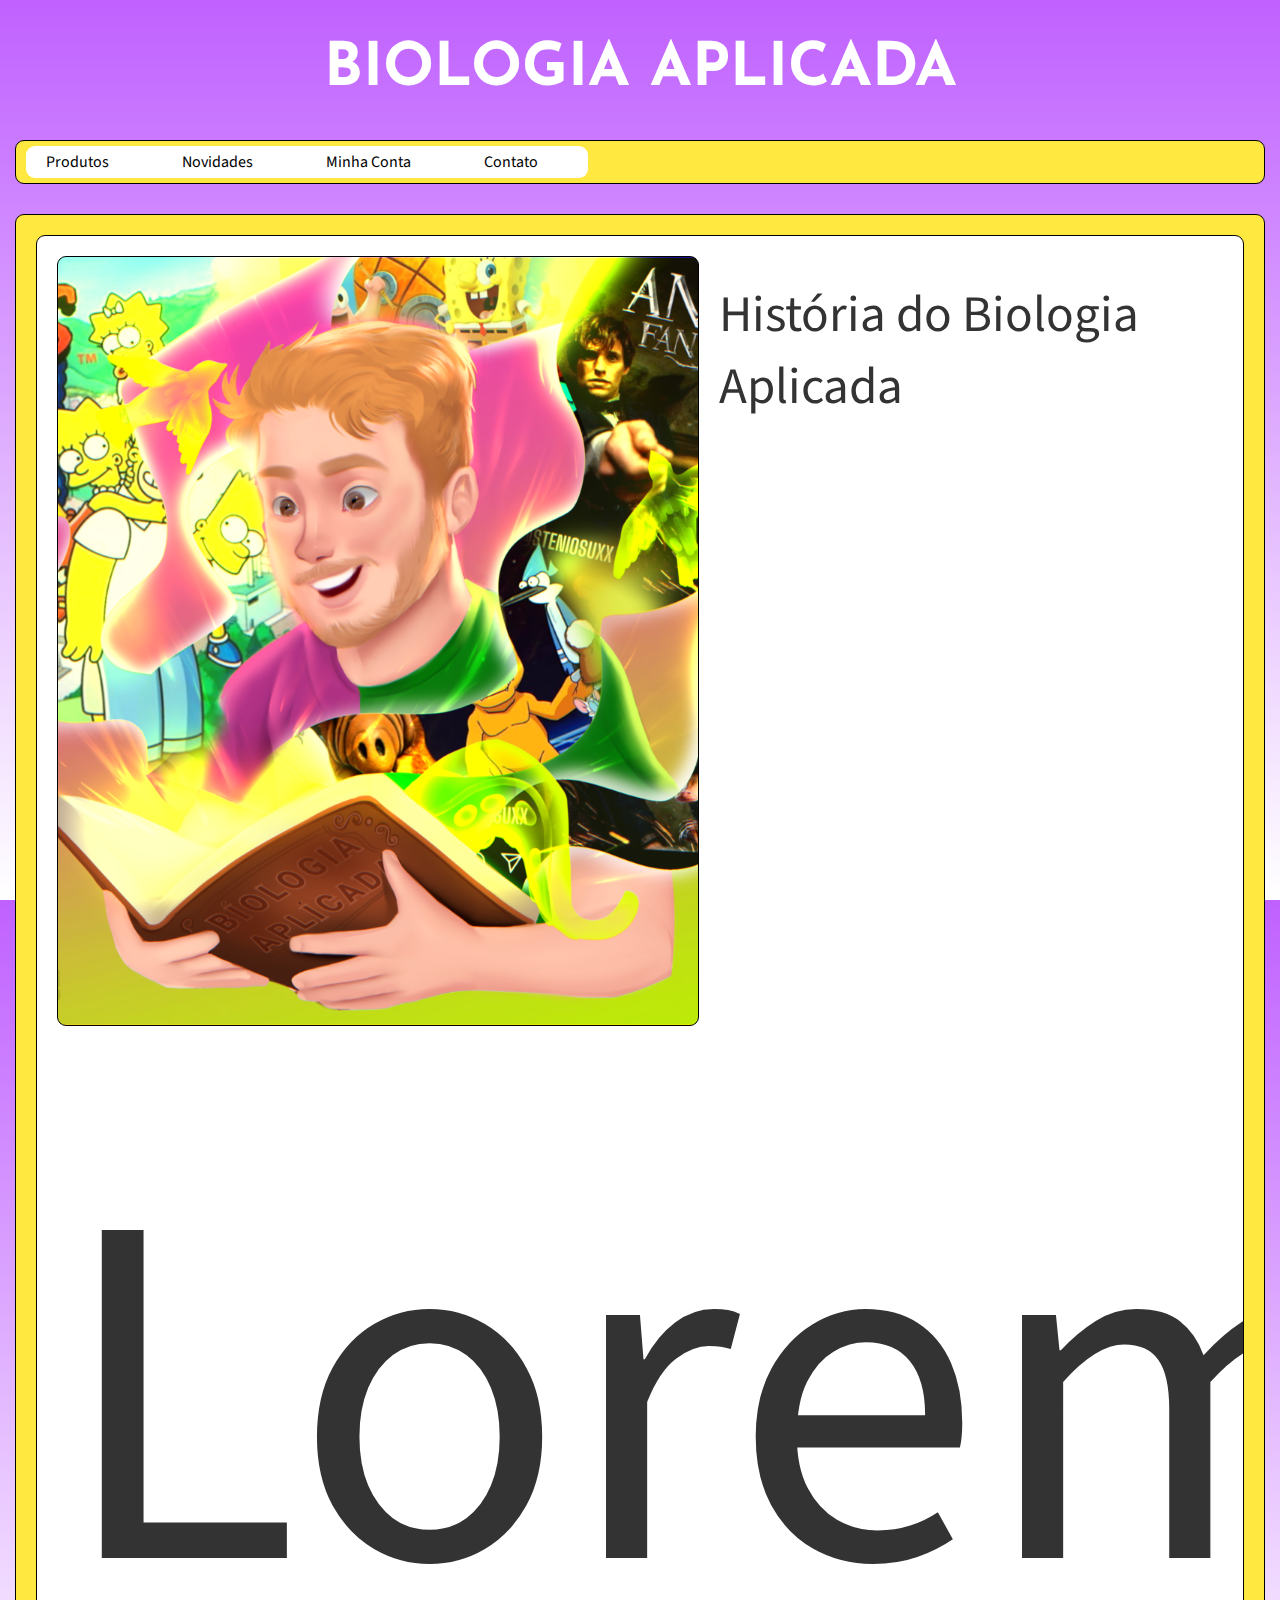
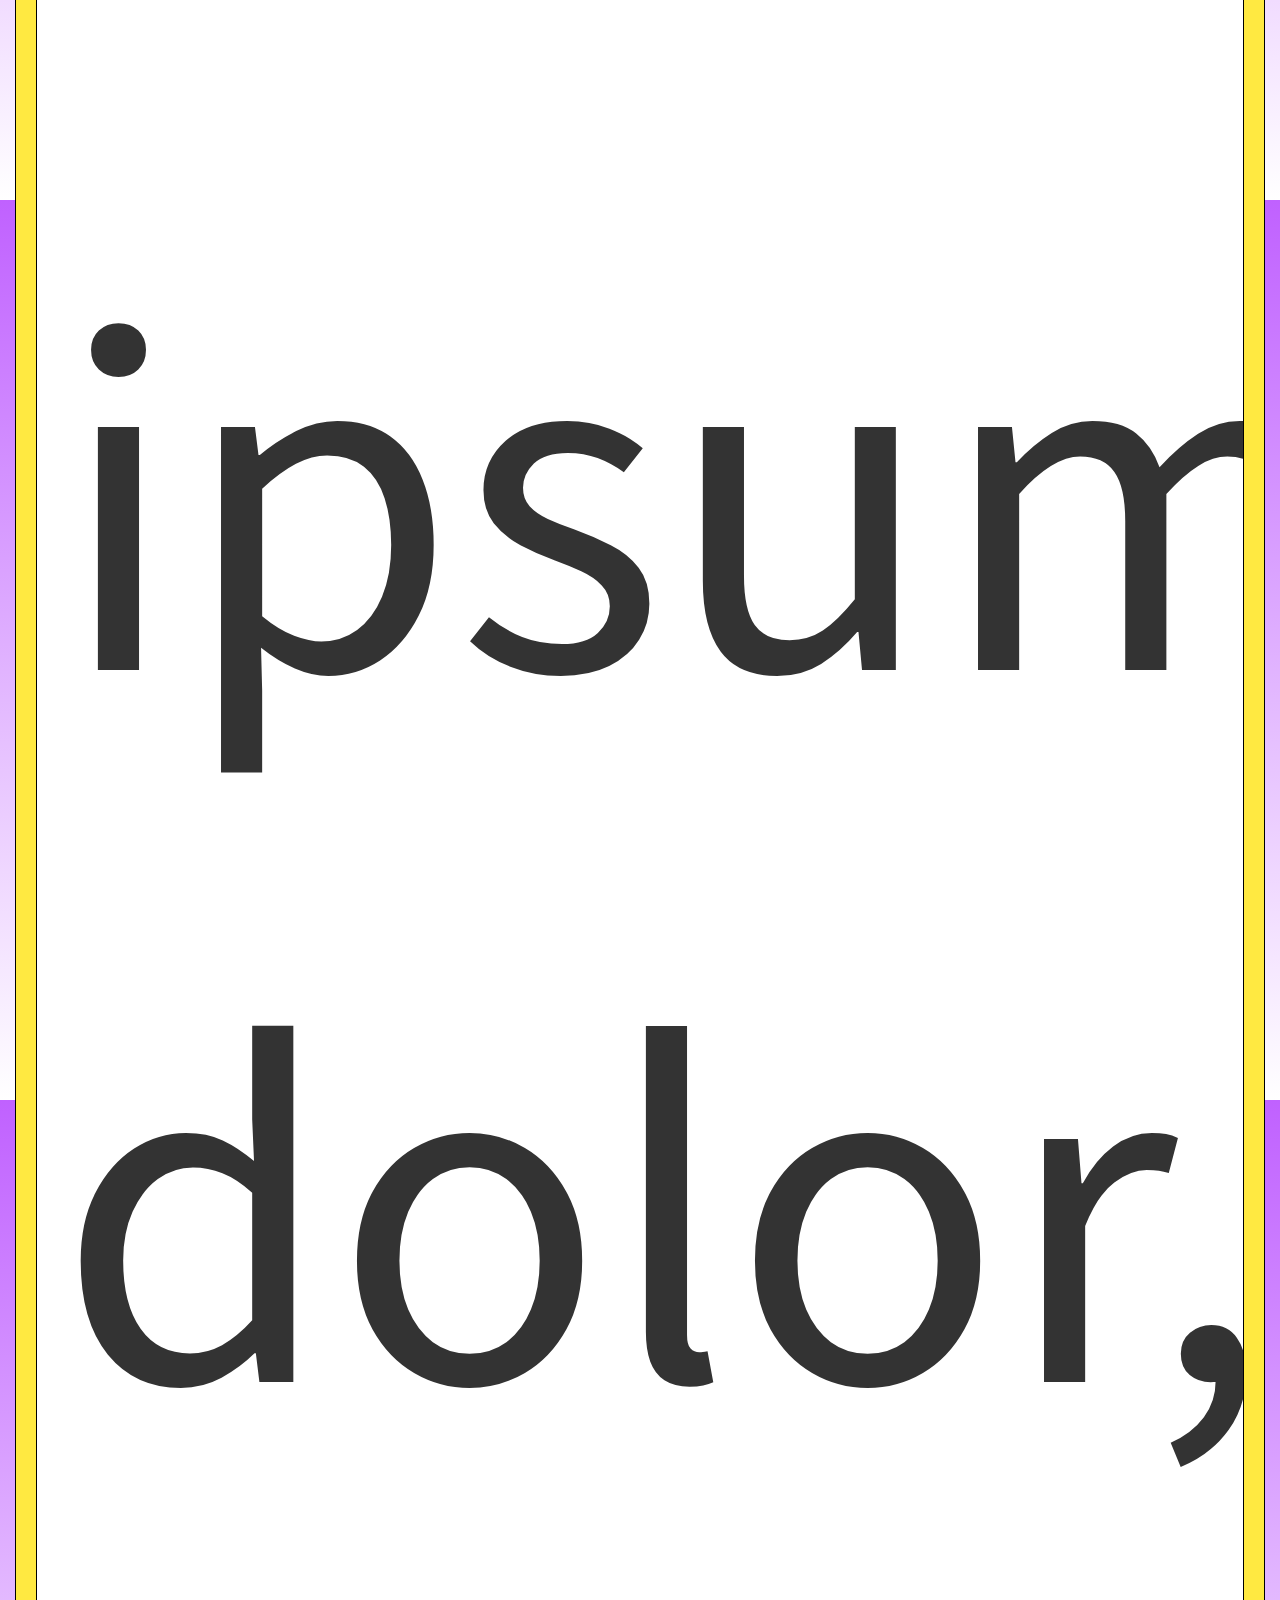
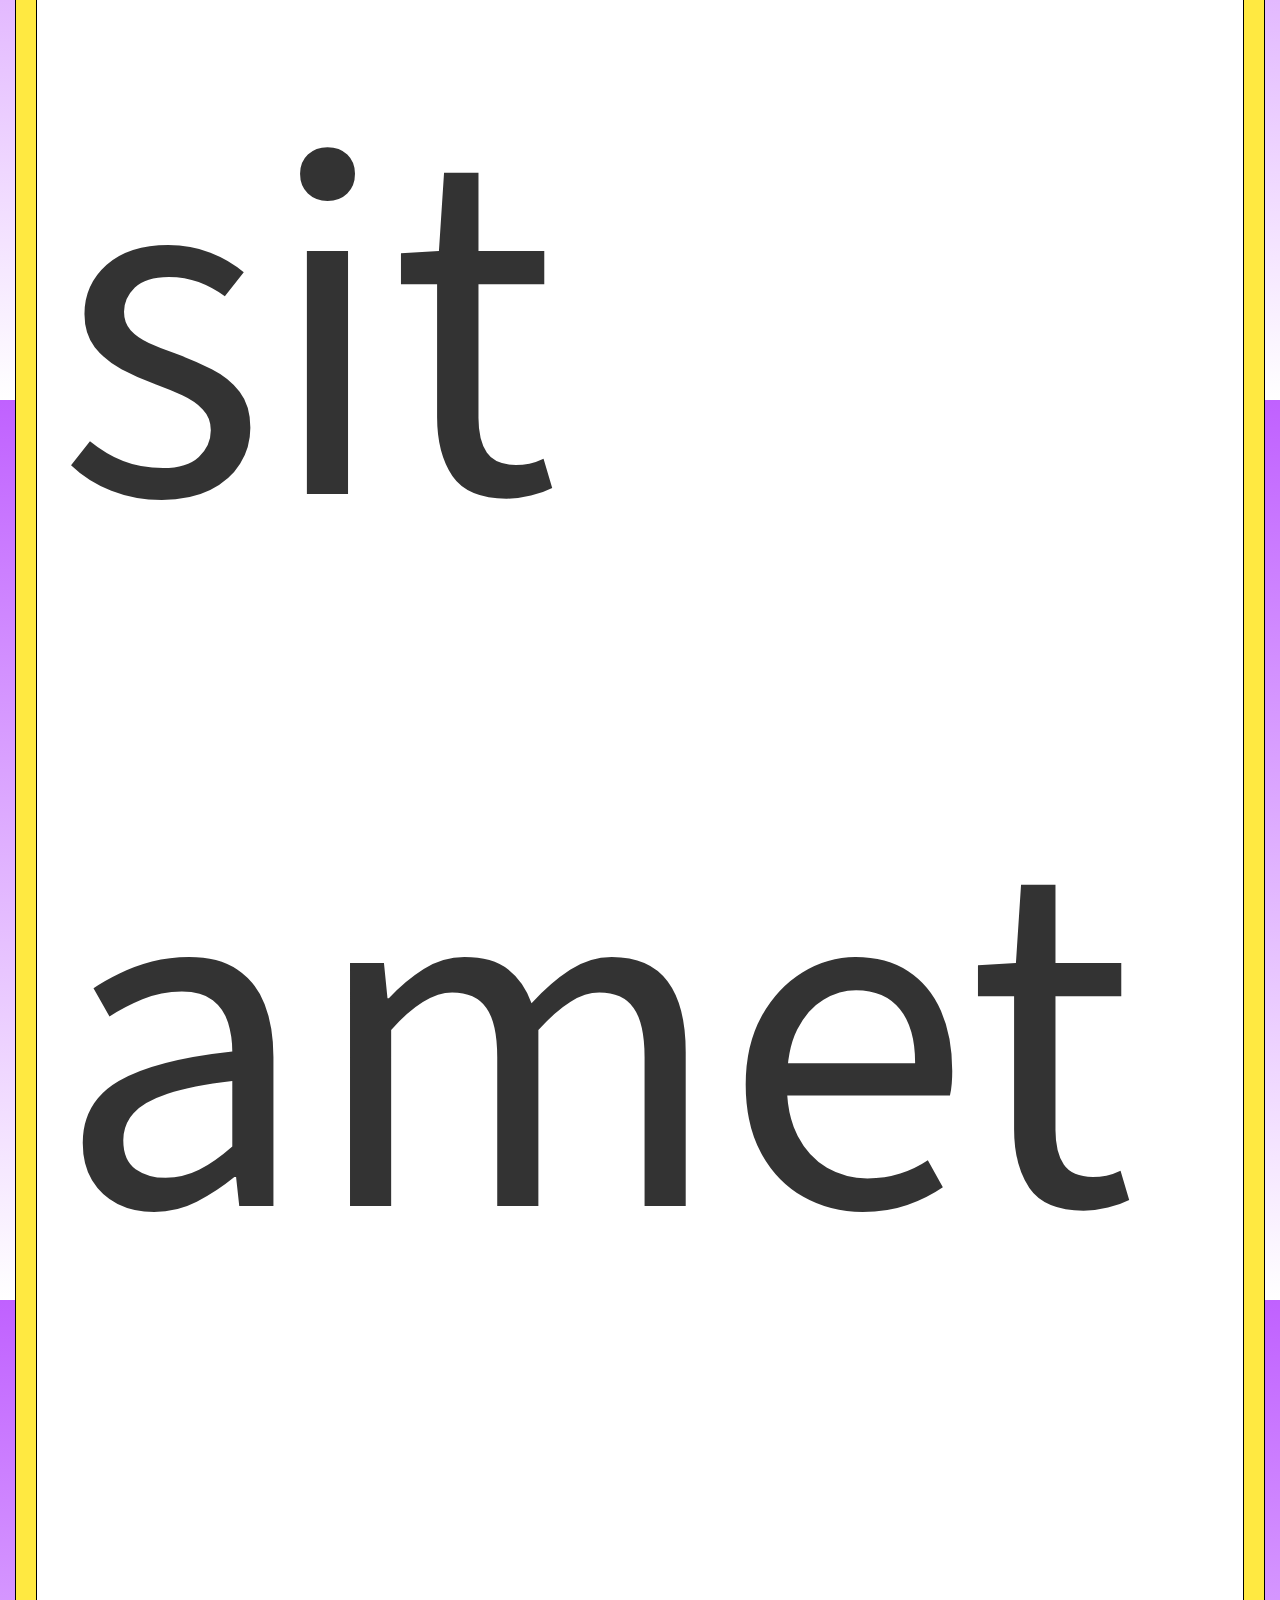
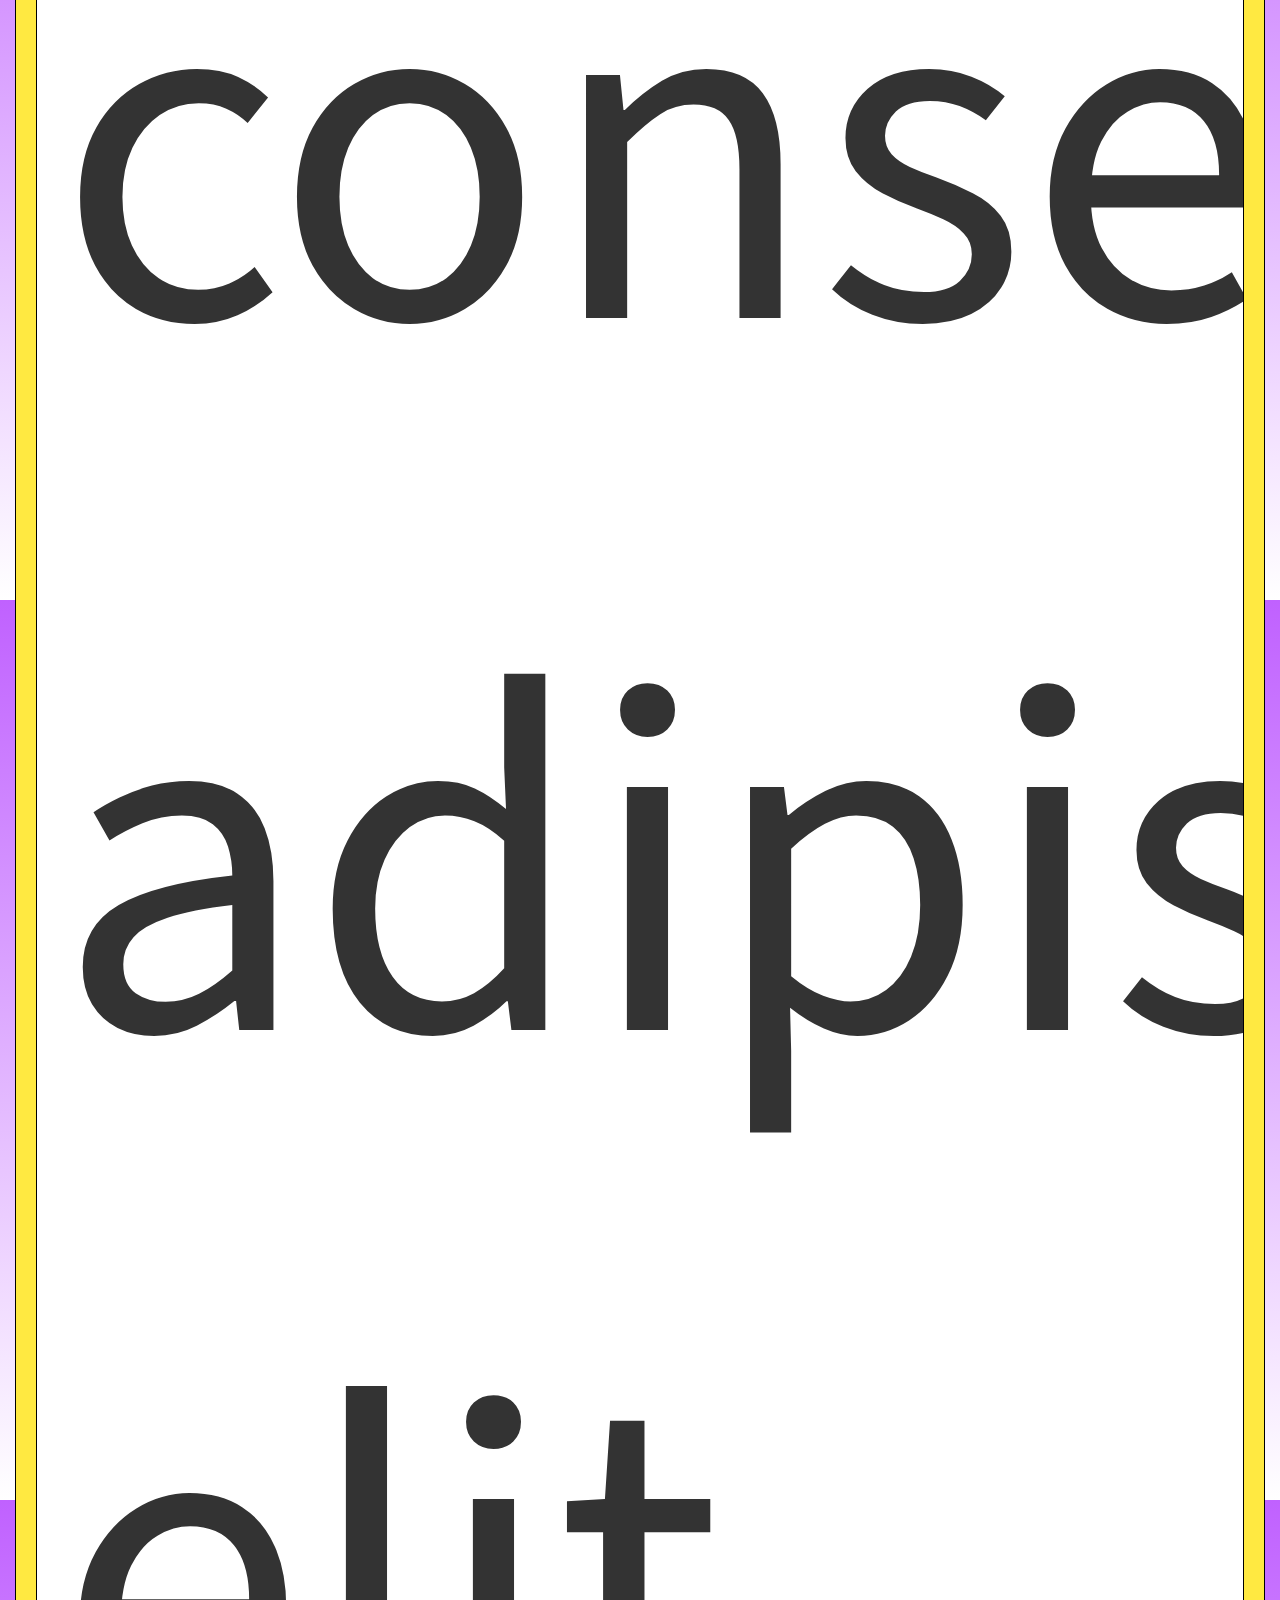
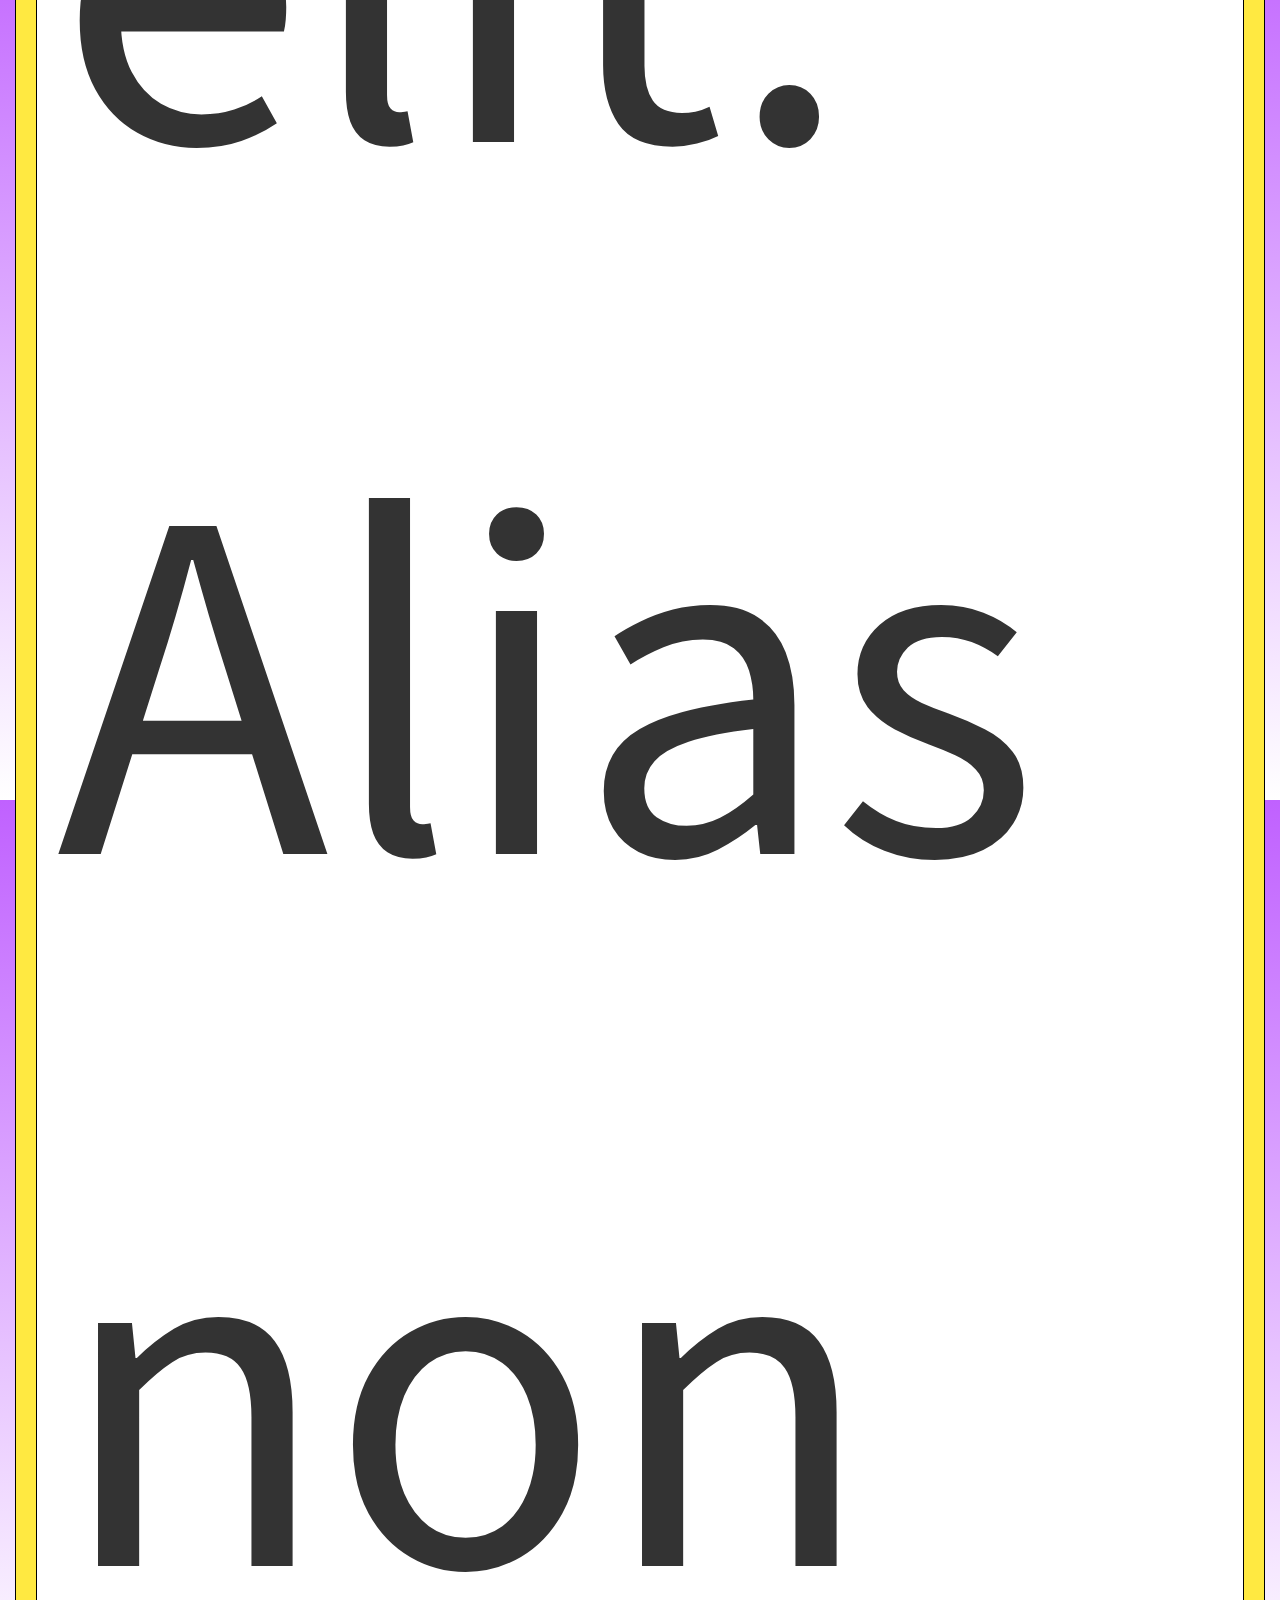
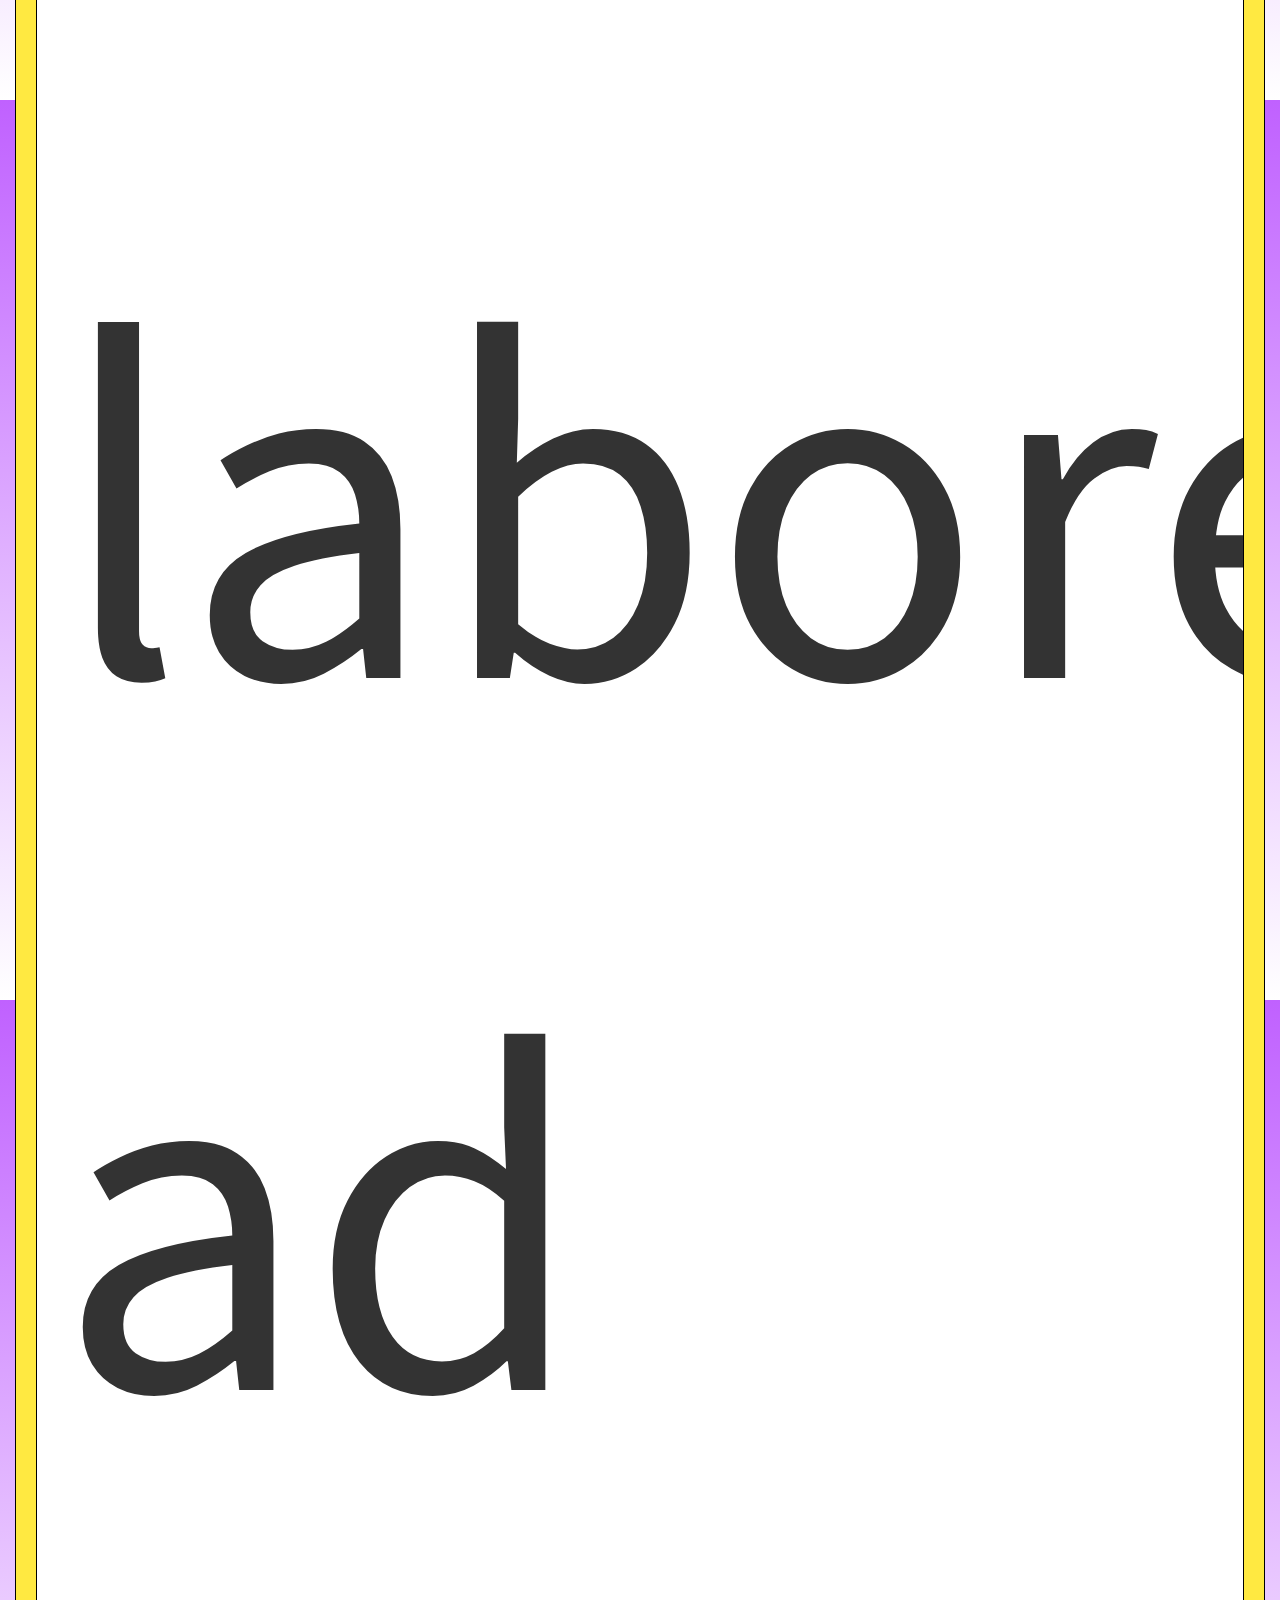
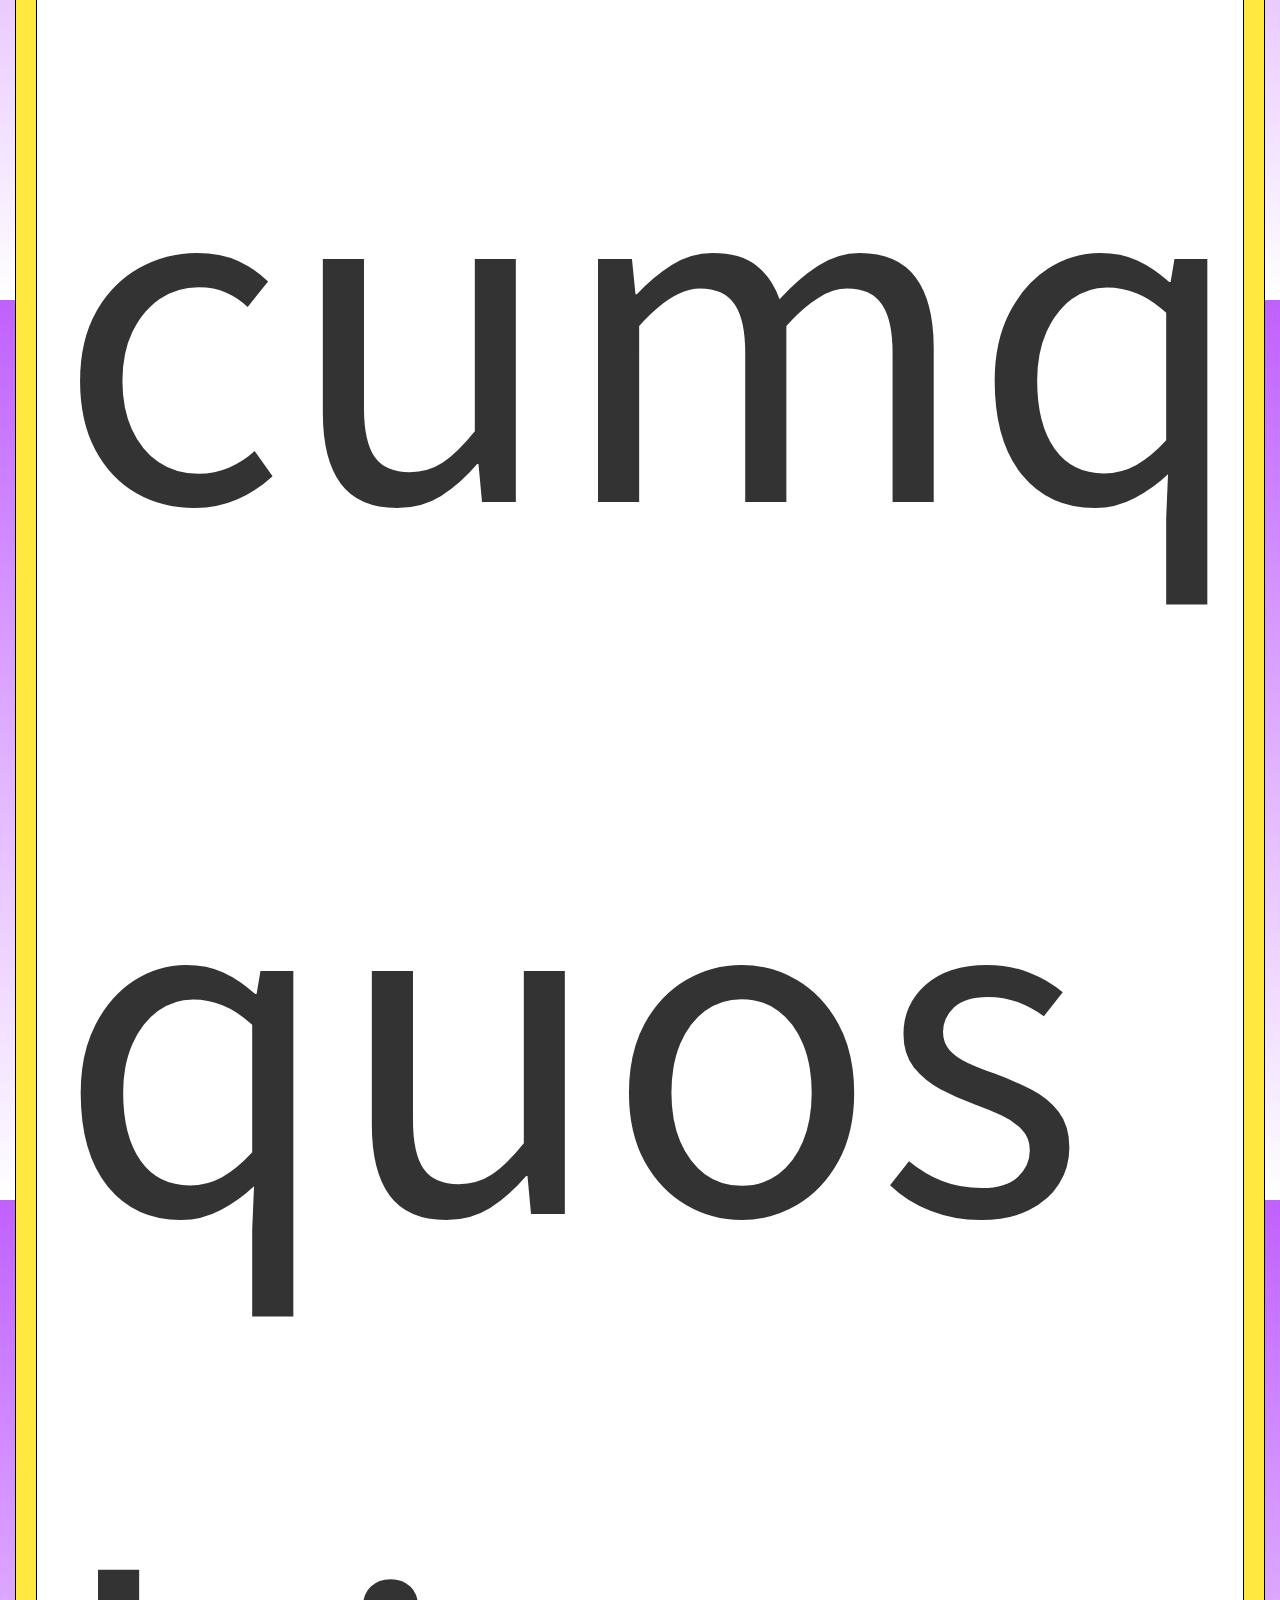
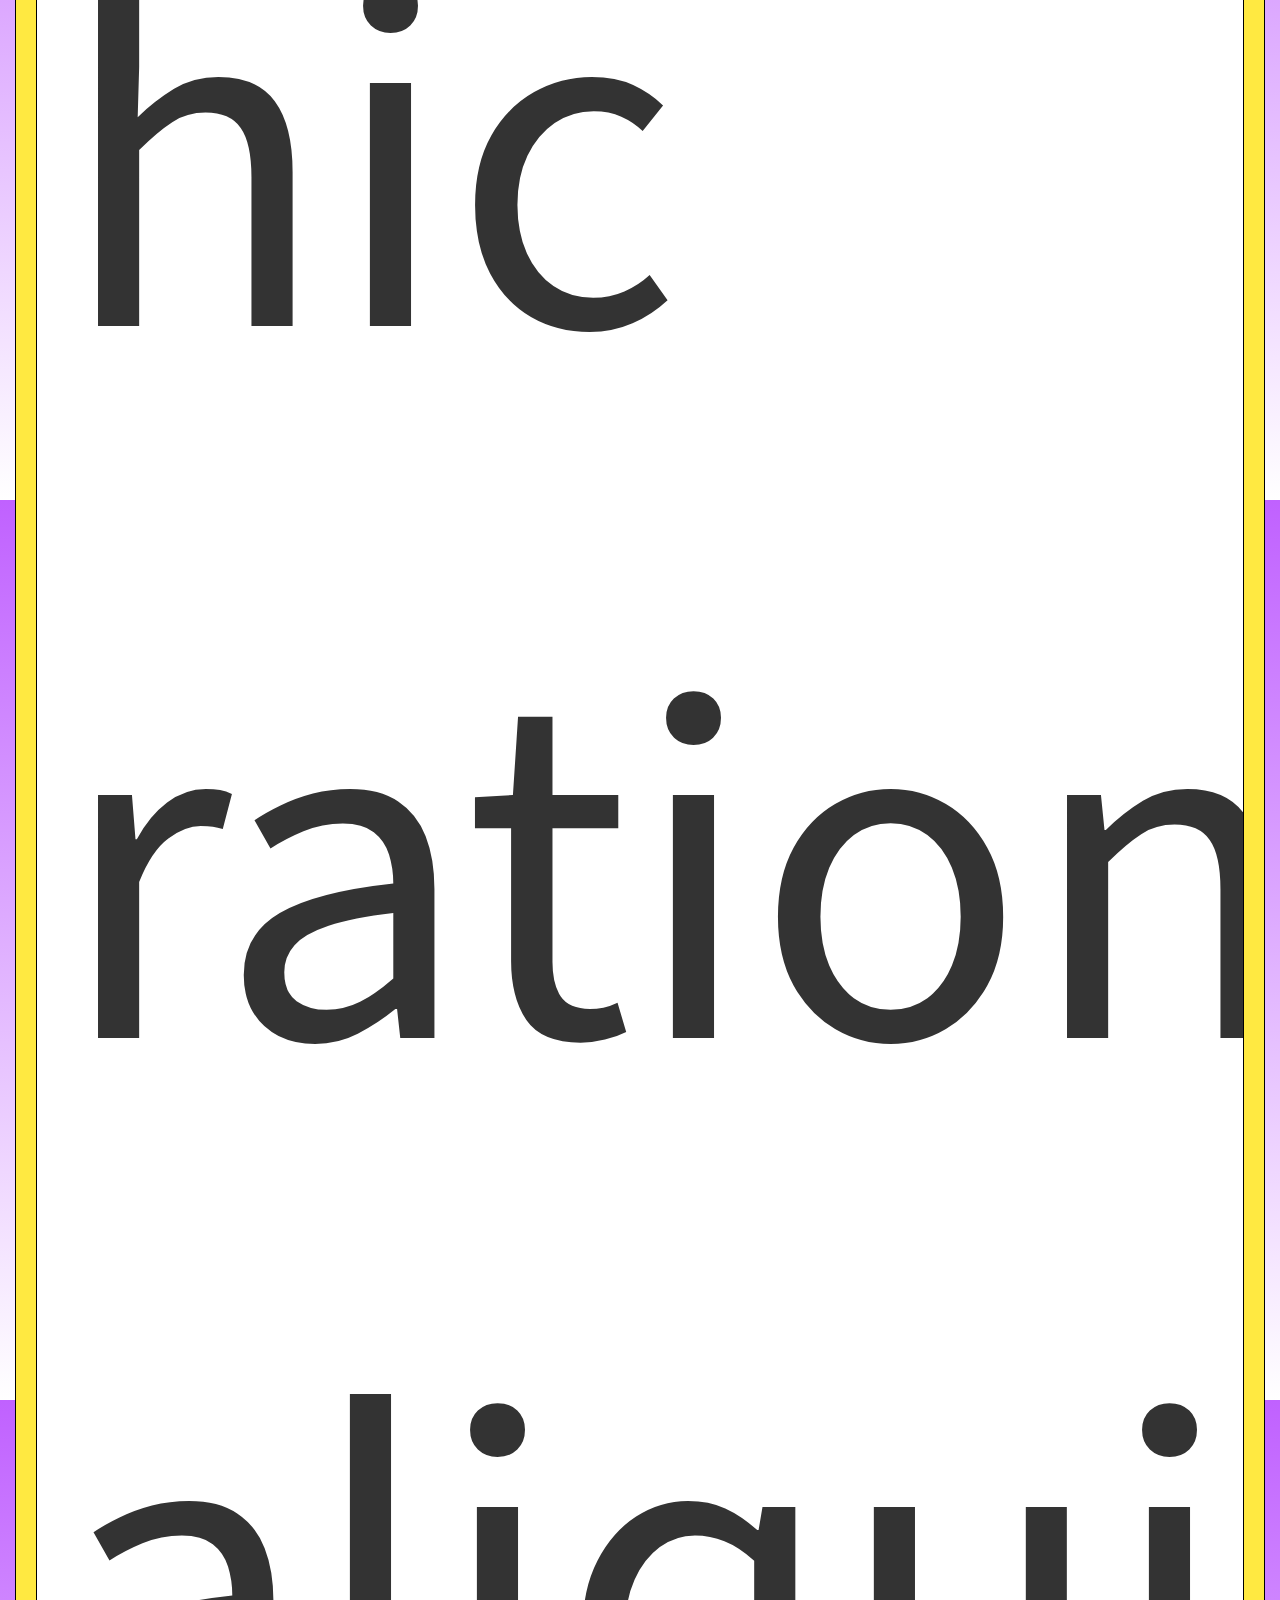
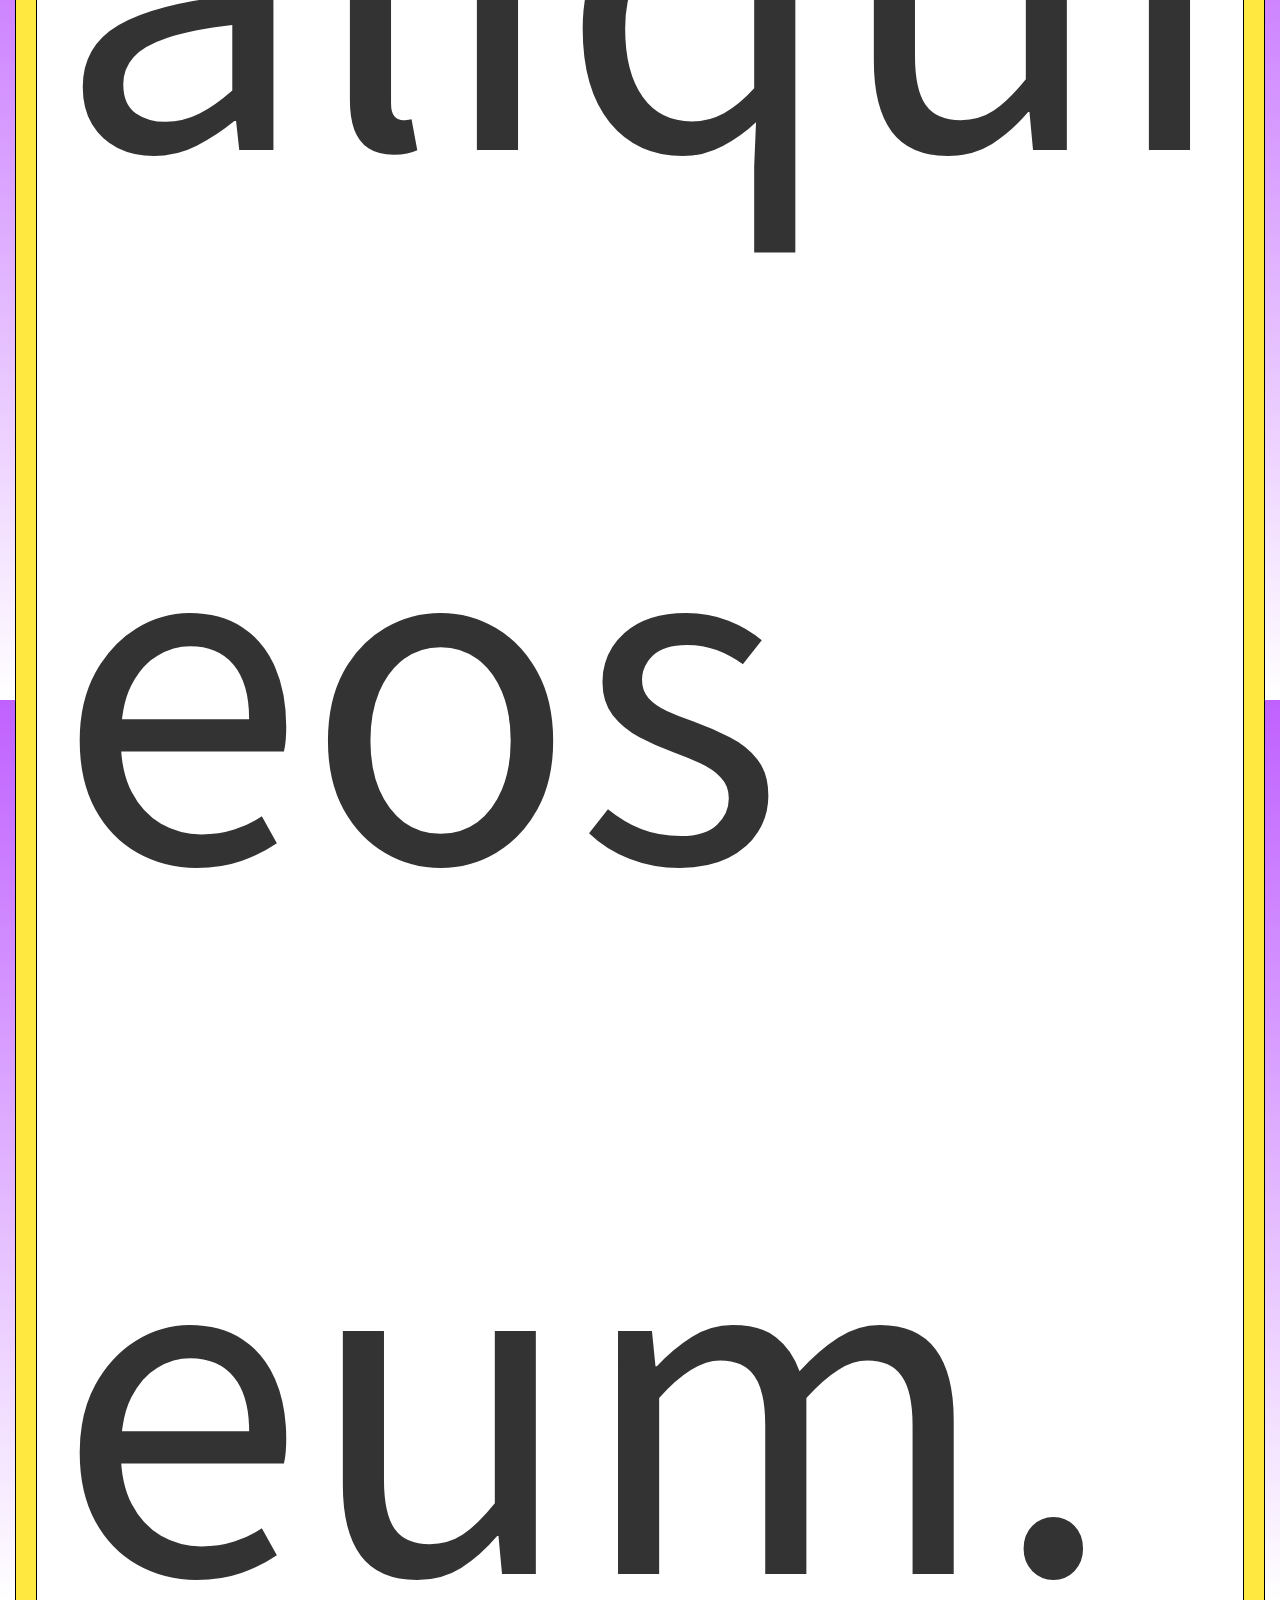
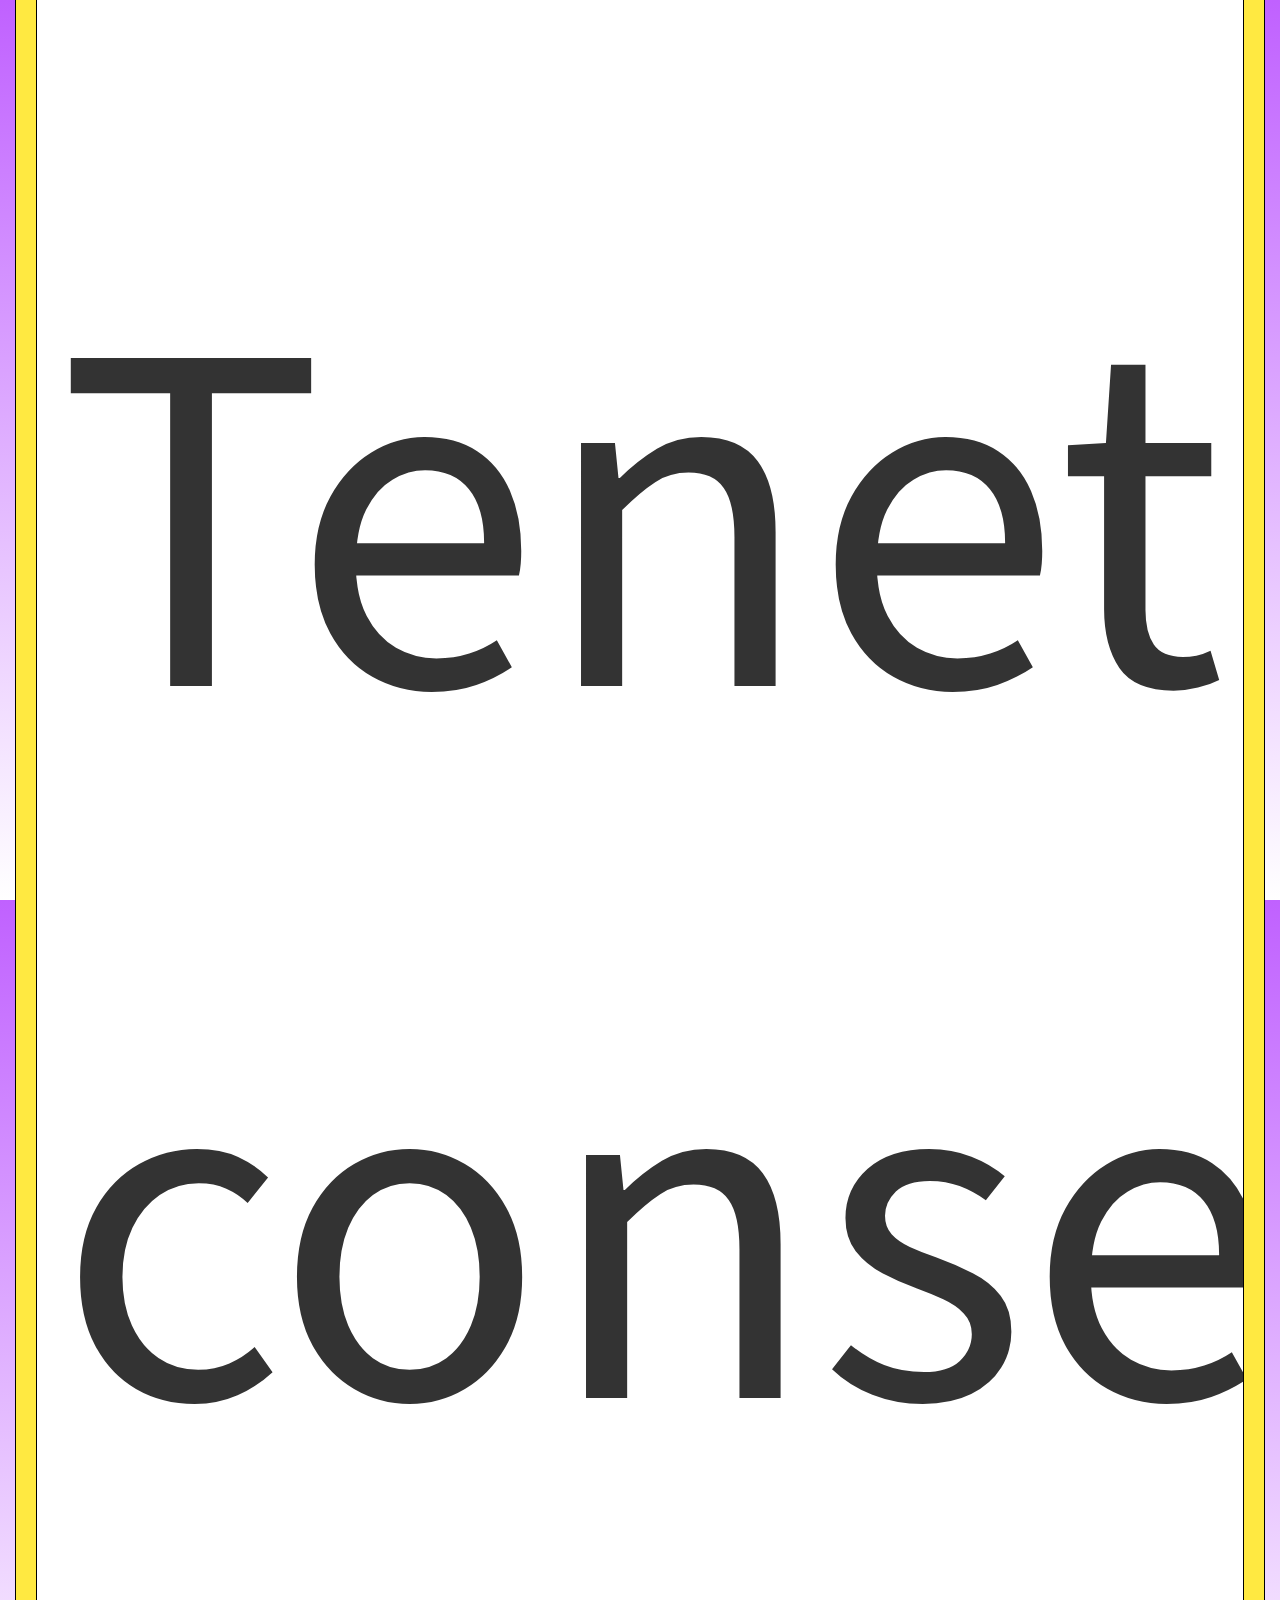
<file: projeto/index.html>
<!DOCTYPE html>
<html lang="pt-br">
<head>
    <meta charset="UTF-8">
    <meta http-equiv="X-UA-Compatible" content="IE=edge">
    <meta name="viewport" content="width=device-width, initial-scale=1.0">
    <title>Biologia Aplicada</title>
    <link rel="stylesheet" href="style.css">
</head>

<body>
    <header>
        <h1> <a href="#" id="principal">BIOLOGIA APLICADA</a> </h1>
        <div id="fundocabecalho">
        <nav>
            <a href="#" id="esquerdo" class="nave"> Produtos </a>
            <a href="#" class="nave"> Novidades </a>
            <a href="#" class="nave"> Minha Conta </a>
            <a href="#" id="direito" class="nave"> Contato </a>
        </nav>
    </div>
    </header>
    
    <main>
        <section id="intro">

            <div class="foto">
            </div>
            <h2> História do Biologia Aplicada </h2>
            <p>Lorem ipsum dolor, sit amet consectetur adipisicing elit. Alias non labore ad cumque quos hic ratione aliquid, eos eum. Tenetur consequatur eveniet neque voluptatibus minus perspiciatis quam ab aspernatur qui. Lorem ipsum dolor sit amet, consectetur adipisicing elit. Rerum iure doloribus enim magni, itaque cumque aut perspiciatis illo? Expedita iusto consequuntur repellat tempore natus quaerat animi ea aliquid cumque?</p>
        </section>

        <section id="pequenasereia">

        </section>

    </main>

    <footer>

    </footer>

</body>

</html>
</file>
<file: projeto/style.css>
@charset "UTF-8";

@import url('https://fonts.googleapis.com/css2?family=Josefin+Sans:wght@300;400&family=Source+Sans+Pro:wght@300;400&display=swap');

* {
    height: 100%;
}
body {
    background-image: linear-gradient(to bottom, #c061ff, white);
    height: auto;
    margin: 15px;
}


h1 {
    font-family: 'Josefin Sans', sans-serif;
    color: white;
    text-align: center;
    font-size: 60px;
}

nav {
    background-color: #ffe941;
    padding: 10px;
    border-radius: 9px;
    border: 1px solid black;
}

a.nave {
    background-color: white;
    padding: 5px;
    padding-right: 50px;
    padding-left: 20px;
    text-decoration: none;
    color: black;
    font-family: 'Source Sans Pro', sans-serif;
    font-weight: 400;
}

#principal {
    text-decoration: none;
    color: white;
}

a.nave:hover {
    background-color: rgba(0, 0, 0, 0.085);
    transition-duration: 0.3s;
}

#direito {
    border-radius: 0px 9px 9px 0px;
}

#esquerdo {
    border-radius: 9px 0px 0px 9px;
}

.foto {
    width: 50vw;
    border: 1px solid black;
    height: 60vw;
    margin: 20px;
    border-radius: 9px;
    background-image: url(imagens/IMG_0270-1024x1024.png);
    background-position: center center;
    background-repeat: no-repeat;
    background-size: cover;
    float: left;

}

#intro {
    background-color: white;
    margin: 20px;
    border-radius: 9px;
    border: 1px solid black;
    overflow: hidden;

}

main {
    background-color: #ffe941;
    margin-top: 30px;
    border-radius: 9px;
    border: 1px solid black;
    
}

h2 {
    font-family: 'Source Sans Pro', sans-serif;
    color: #333333;
    font-size: clamp(4vw, 4.5vw, 4vw);
    font-weight: 400;
    margin-left: 20px;
    margin-right: 20px;
}

p {
    font-family: 'Source Sans Pro', sans-serif;
    color: #333333;
    font-size: clamp(300px, 500px, 700px);
    margin-right: 20px;
    margin-left: 20px;
}
</file>
